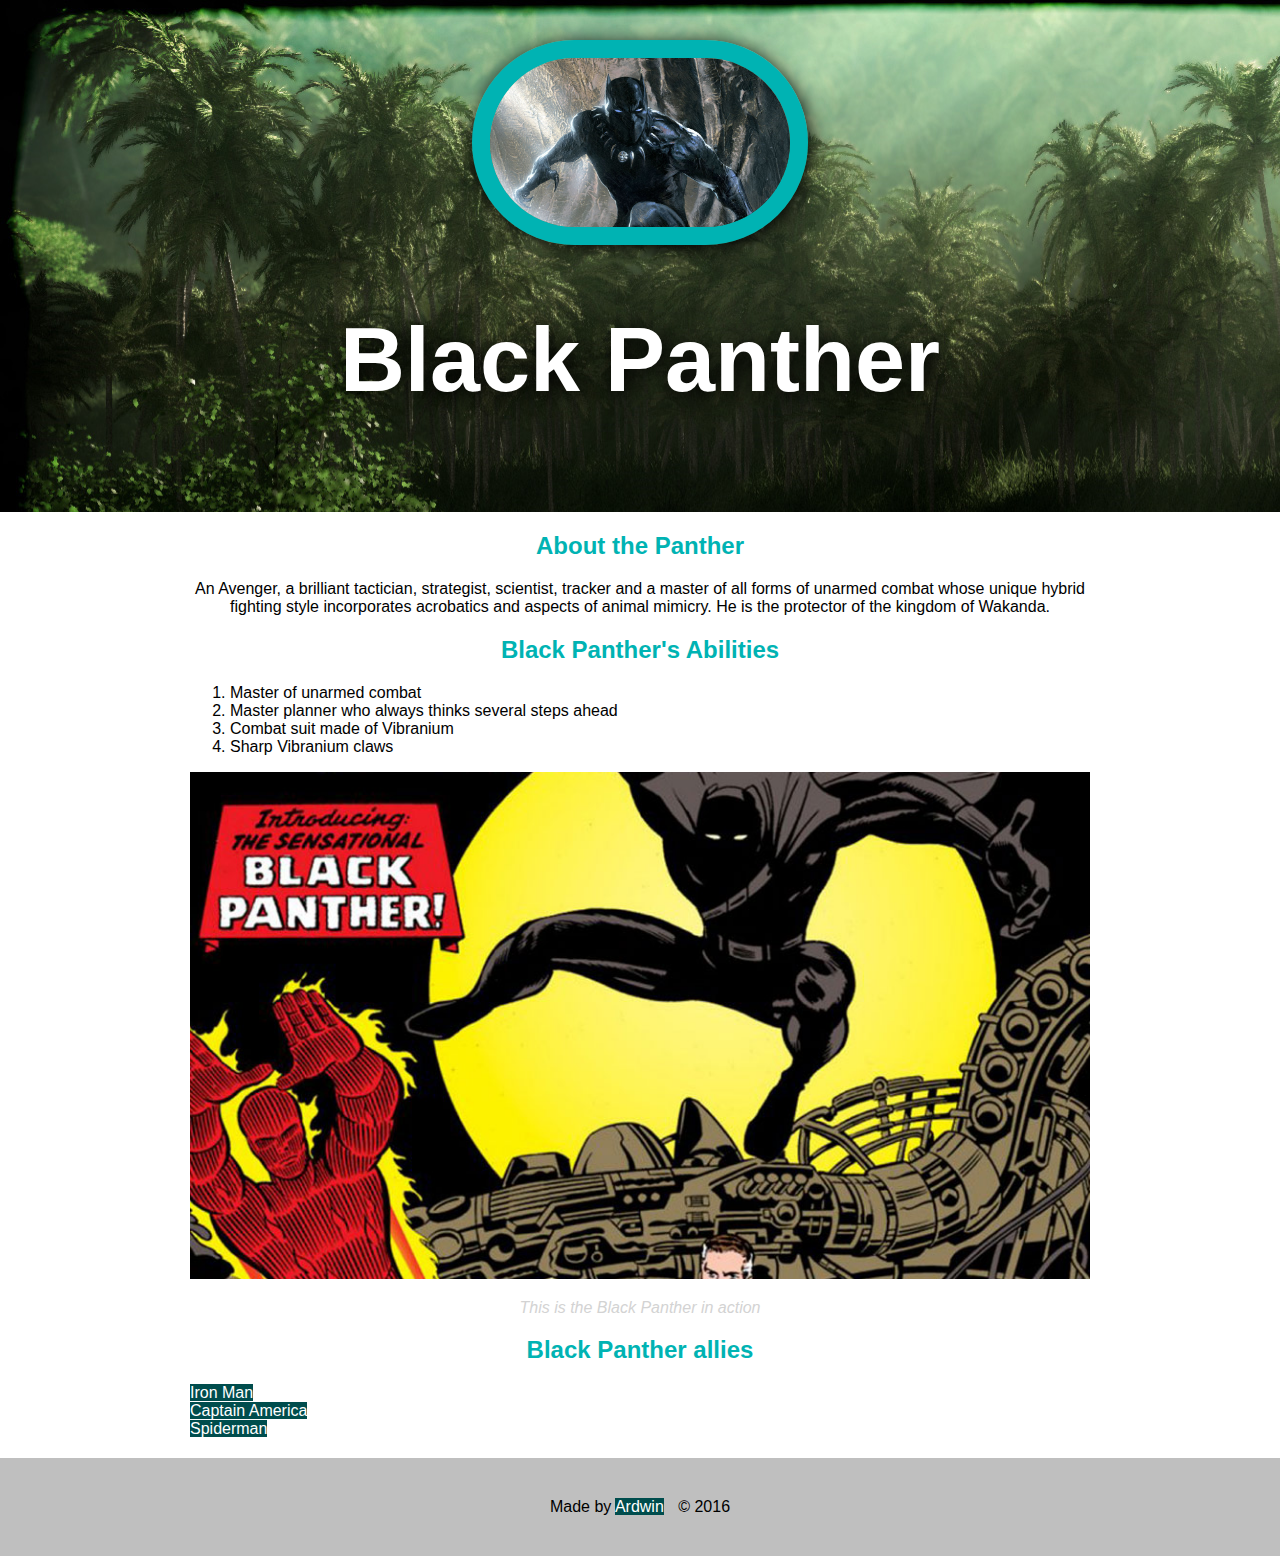
<file: index.html>
<!DOCTYPE html>
<html>
<head>
	<title>Black Panther</title>
	<link rel="stylesheet" type="text/css" href="css/hero.css">
</head>
<body>

	<div class="wrapper">
		<header>
			<img src="img/profile.jpg">
			<h1>Black Panther</h1>
		</header>
		<div class="content">
		<h2>About the Panther</h2>
		<p>An Avenger, a brilliant tactician, strategist, scientist, tracker and a master of all forms of unarmed combat whose unique hybrid fighting style incorporates acrobatics and aspects of animal mimicry. He is the protector of the kingdom of Wakanda.</p>

		<h2>Black Panther's Abilities</h2>
		<ol>
			<li>Master of unarmed combat</li>
			<li>Master planner who always thinks several steps ahead</li>
			<li>Combat suit made of Vibranium</li>
			<li>Sharp Vibranium claws</li>
		</ol>
		<img class="big-image" src="img/big-image.jpg">
		<p class="caption">This is the Black Panther in action</p>
		<h2>Black Panther allies</h2>
		<ul>
			<li><a href="http://marvel.com/characters/29/iron_man" target="_blank" title="Visit Iron Man's page">Iron Man</a></li>
			
			<li><a href="http://marvel.com/characters/8/captain_america" target="_blank" title="Visit Cap's page">Captain America</a></li>
			
			<li> <a href="http://marvel.com/characters/54/spider-man" target="_blank" title="Visit Spidy's page">Spiderman</a></li>

		</ul>

		</div>
		<footer>
			
			<ul>
				<li>Made by <a href="https://www.skillshare.com/ardwin" target="_blank" title="Visit Ardwin's Skillshare profile">Ardwin</a></li>
				<li>&copy; 2016</li>

			</ul>
		</footer>
	</div>
</body>
</html>
</file>
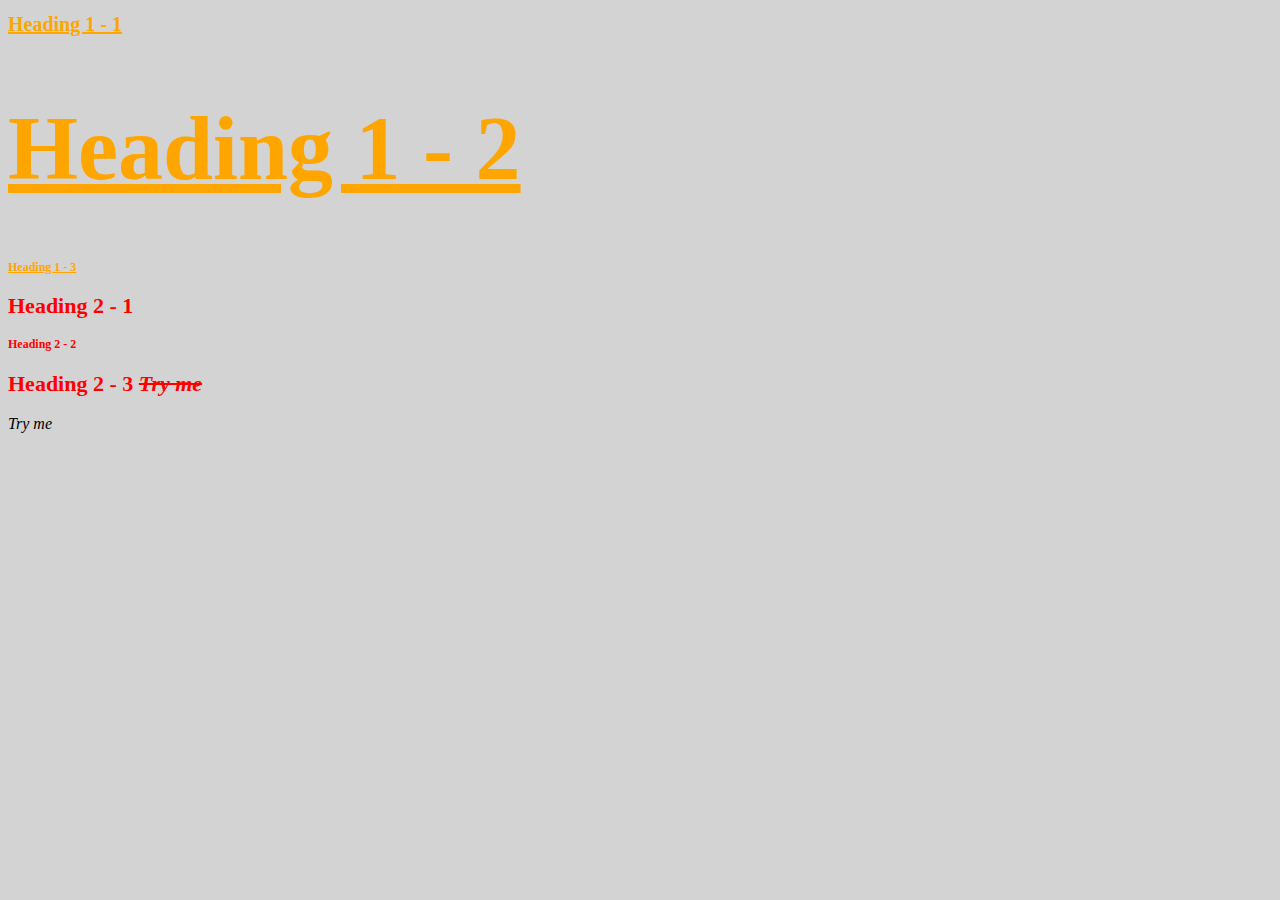
<file: stylish.html>
<!DOCTYPE html>
<html>
<head>
	<title>Stylish</title>
	<link rel="stylesheet" type="text/css" href="css/test.css">
</head>
<body>

<h1 id="first" class="small" style="font-size: 20px;">Heading 1 - 1</h1>
<h1>Heading 1 - 2</h1>
<h1 class="small">Heading 1 - 3</h1>
<h2>Heading 2 - 1</h2>
<h2 class="small">Heading 2 - 2</h2>
<h2>Heading 2 - 3 <span>Try me</span></h2>

<span>Try me</span>

</body>
</html>
</file>
<file: css/hero.css>
html, body{
	font-family: helvetica, sans-serif;
	margin: 0;
}

header{

	background-image: url('../img/big-image-2.jpg');
	background-color: #004d4d;
	padding: 40px;
	text-align: center;
}
	h1{
		font-size: 90px;
		color: white;
		text-shadow: 2px 4px 20px black;
	}

	h2{
		color: #00b3b3;
		text-align: center;
	}
	p{
		text-align: center;
	}

	header img{
		border-radius: 150px;
		width: 300px;
		border: 18px solid #00b3b3;
		box-shadow: 2px 4px 20px black;
 

	}
.content{
	max-width: 900px;
	margin: 0 auto;
	padding: 0 20px;
}

img.big-image{
	max-width: 100%;
}

p.caption{
	font-size: 16px;
	color: lightgray;
	font-style: italic;
}

ul{
	list-style: none;
	padding: 0;
	margin: 0;
}

a{
	color: white;
	background-color: #004d4d;
	text-decoration: none;
}

a:hover{
	background-color: #00cc00;
}

footer{
	margin-top: 20px;
	padding: 40px 20px;
	background-color:  #bfbfbf;
}

footer ul{
	text-align: center;
}

footer ul li{
	display: inline;
	margin: 0 5px;
}
</file>
<file: css/test.css>
body{
	background-color: lightgrey;
}

h1{
	color: orange;
	font-size: 90px;
	text-decoration: underline;

}

#first{
	font-size: 150px;
}

.small{
	font-size: 12px;
}
h2{
	font-size: 22px;
	color: red;
}

span{
	font-style: italic;
}

h2 span{
	text-decoration: line-through;
}
</file>
